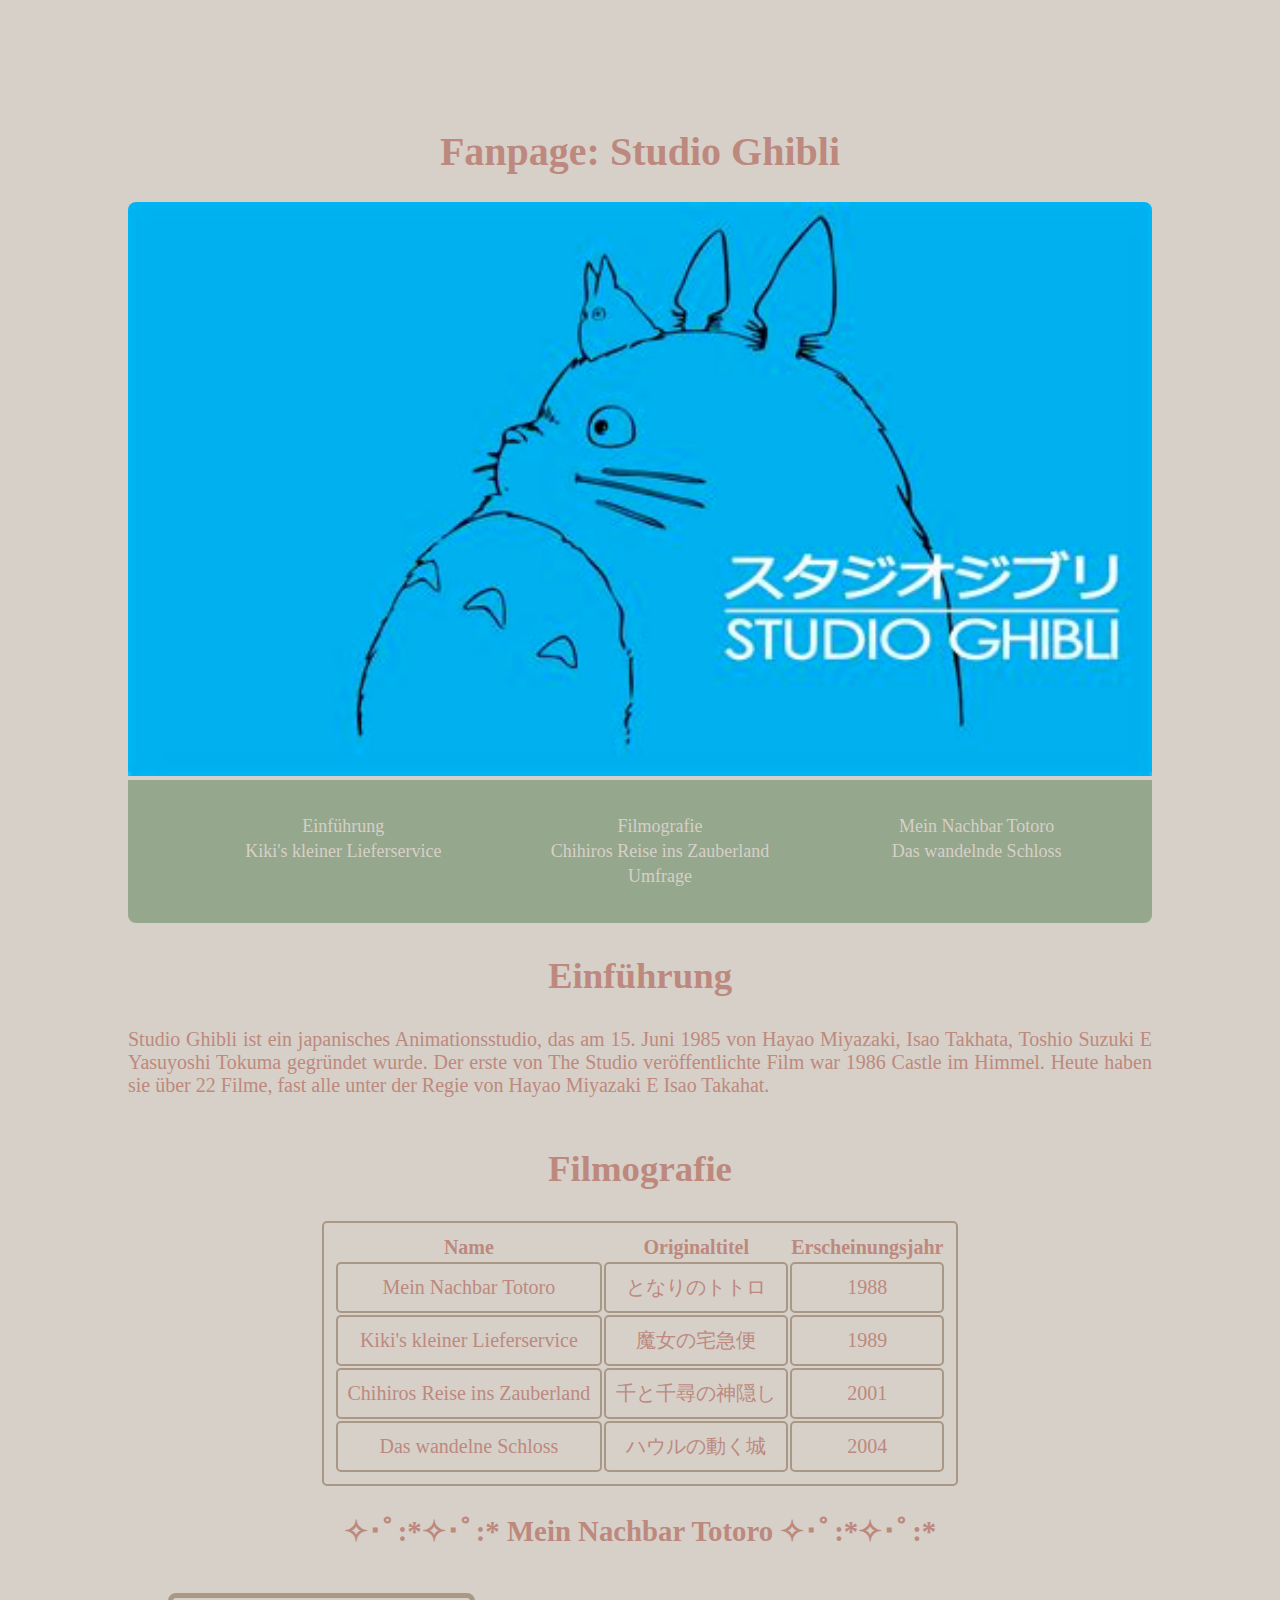
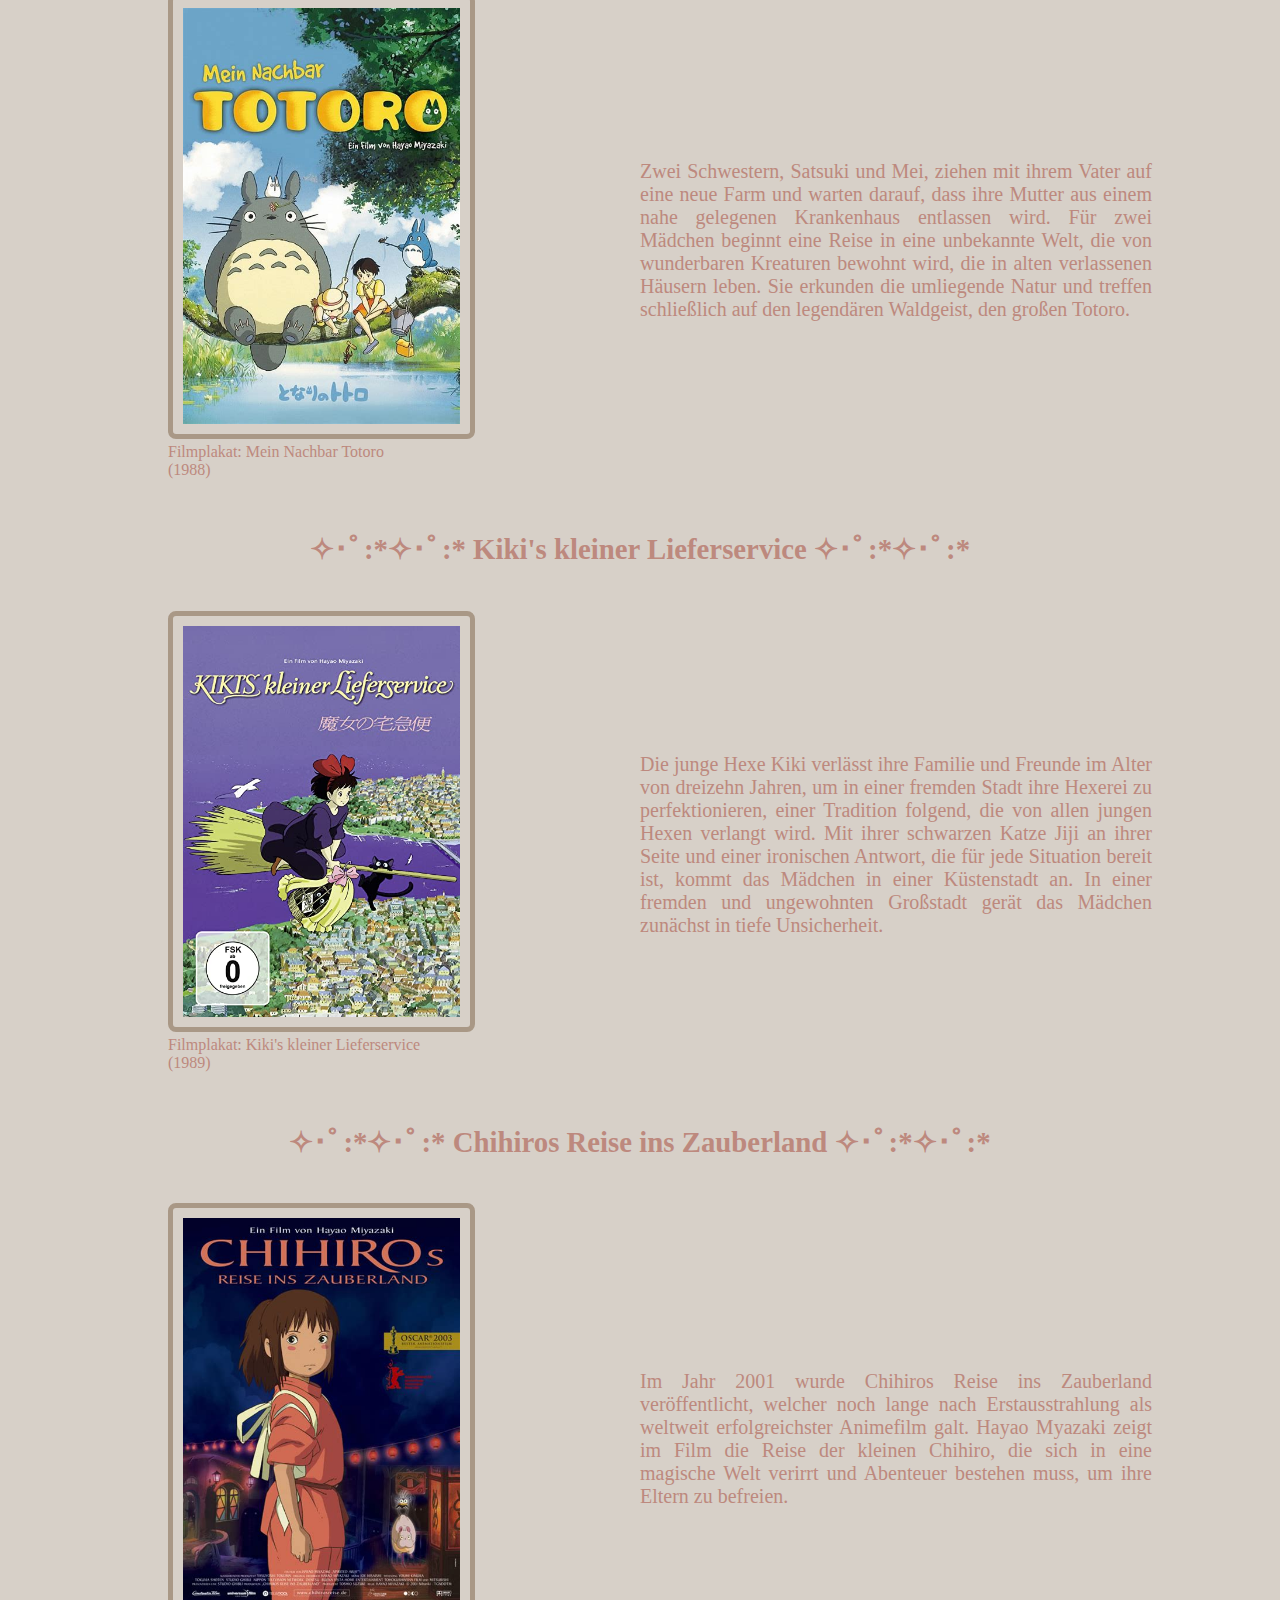
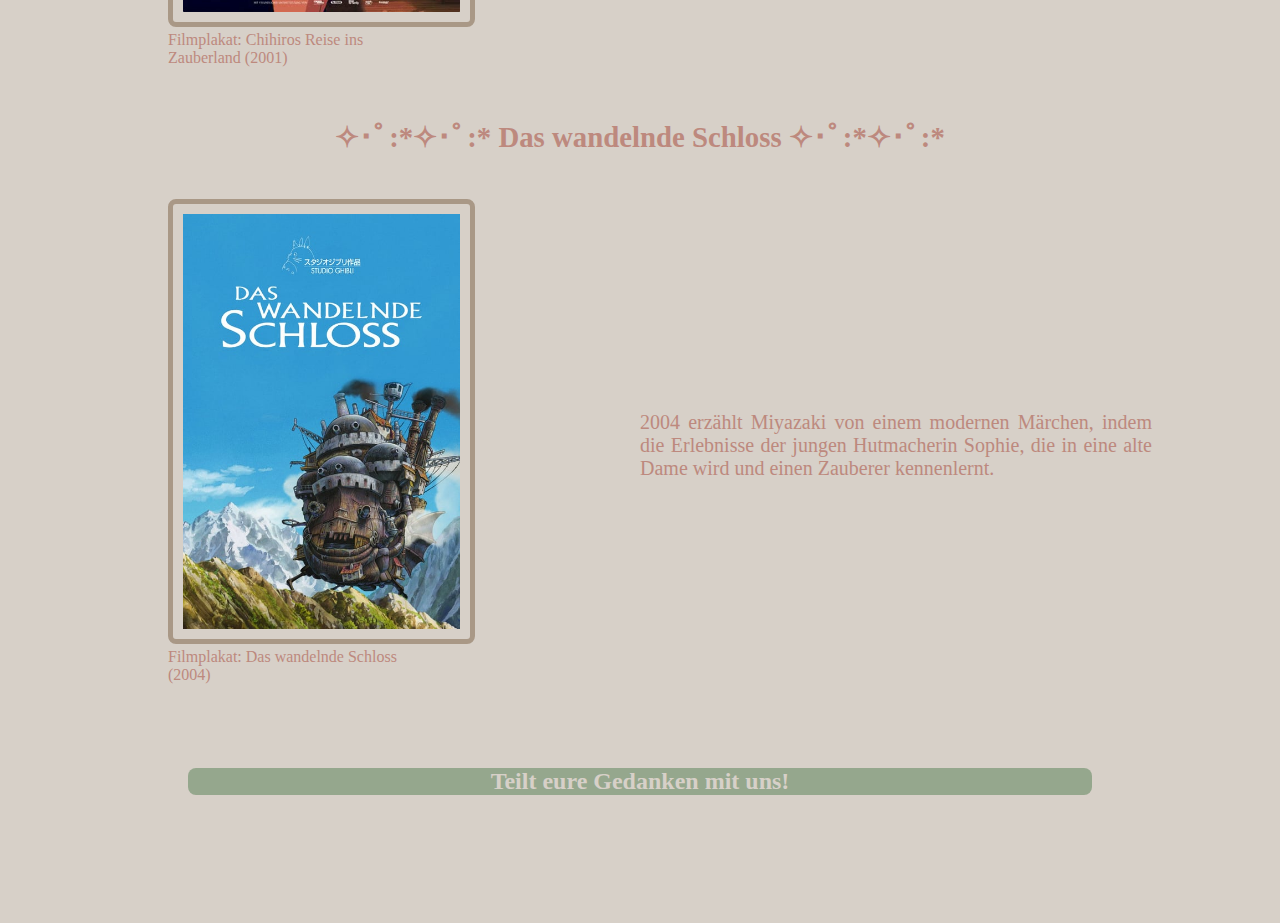
<file: index.html>
<!DOCTYPE html>
<html lang="de">
    <head>
        <meta charset="utf-8">
        <title>Studio Ghibli</title>
        <link rel="icon" type="image/x-icon" href="pics/favicon.ico">
        <link rel="stylesheet" href="stylesheet.css">
        <script src="scripts/main.js" defer></script>
        <script src="scripts/dom.js" defer></script>
        <meta name="viewport" content="width=device-width">
        <meta name="author" content="Mandy Nguyen, Nicole Kiunuhe">
    </head>
    <body>
        <header>
            <h1>Fanpage: Studio Ghibli</h1>
            <img src="pics/th.png" title="Studio Ghibli Logo">  
        </header>

        <nav>
            <ul>
                <li><a href="#einfuehrung">Einführung</a></li>
                <li><a href="#Filmografie">Filmografie</a></li>
                <li><a href="#Mein_nachbar_Totoro">Mein Nachbar Totoro</a></li>
                <li><a href="#Kiki's_kleiner_Lieferservice">Kiki's kleiner Lieferservice</a></li>
                <li><a href="#Chihoros_Reise_ins_Zauberland">Chihiros Reise ins Zauberland</a></li>
                <li><a href="#Das_wandelnde_Schloss">Das wandelnde Schloss</a></li>
                <li class="umfrage"><a href="#Umfrage">Umfrage</a></li>
            </ul>
        </nav>

        <main>
            <article id="einfuehrung">
                <h2>Einführung</h2>
                    <p>Studio Ghibli ist ein japanisches Animationsstudio, das am 15. Juni 1985 von Hayao Miyazaki,
                        Isao Takhata, Toshio Suzuki E Yasuyoshi Tokuma gegründet wurde. Der erste von The Studio veröffentlichte Film
                        war 1986 Castle im Himmel. Heute haben sie über 22 Filme, fast alle unter der Regie von Hayao Miyazaki E Isao Takahat.</p>
            </article>

            <article id="Filmografie">
                <h2>Filmografie</h2>
                <table>
                    <tr>
                        <th>Name</th>
                        <th>Originaltitel</th>
                        <th> Erscheinungsjahr</th>
                    </tr>
                    <tr>
                        <td>Mein Nachbar Totoro</td>
                        <td>となりのトトロ</td>
                        <td>1988</td>
                    </tr>
                    <tr>
                        <td> Kiki's kleiner Lieferservice</td>
                        <td>魔女の宅急便</td>
                        <td> 1989</td>
                    </tr>
                    <tr>
                        <td>Chihiros Reise ins Zauberland</td>
                        <td>千と千尋の神隠し</td>
                        <td>2001</td>
                    </tr>
                    <tr>
                        <td>Das wandelne Schloss</td>
                        <td>ハウルの動く城</td>
                        <td>2004</td>
                    </tr>
                </table>  
            </article>
        
            <article id="Mein_nachbar_Totoro">
                <h3>Mein Nachbar Totoro</h3>
                <div class="container">
                    <figure class="picture">
                        <img src="pics/totoro.jpg" title="Mein Nachbar Totoro Filmplakat" class="pic" id="totoro">
                        <figcaption id="totoroCap">Filmplakat: Mein Nachbar Totoro (1988)</figcaption>
                    </figure>
                    <p>Zwei Schwestern, Satsuki und Mei, ziehen mit ihrem Vater auf eine neue Farm und warten darauf, dass ihre Mutter aus
                        einem nahe gelegenen Krankenhaus entlassen wird. Für zwei Mädchen beginnt eine Reise in eine unbekannte Welt, die von
                        wunderbaren Kreaturen bewohnt wird, die in alten verlassenen Häusern leben. Sie erkunden die umliegende Natur und treffen
                        schließlich auf den legendären Waldgeist, den großen Totoro.</p>
                </div>
            </article>

            <article id="Kiki's_kleiner_Lieferservice">
                <h3>Kiki's kleiner Lieferservice</h3>
                <div class="container">
                    <figure class="picture">
                        <img src="pics/kiki.jpg" title="Kiki's Lieferservice Filmplakat" class="pic" id="kiki">
                        <figcaption id="kikiCap">Filmplakat: Kiki's kleiner Lieferservice (1989)</figcaption>
                    </figure>
                    <p>Die junge Hexe Kiki verlässt ihre Familie und Freunde im Alter von dreizehn Jahren, um in einer fremden Stadt ihre Hexerei
                        zu perfektionieren, einer Tradition folgend, die von allen jungen Hexen verlangt wird.  Mit ihrer schwarzen Katze Jiji an ihrer Seite
                        und einer ironischen Antwort, die für jede Situation bereit ist, kommt das Mädchen in einer Küstenstadt an.
                        In einer fremden und ungewohnten Großstadt gerät das Mädchen zunächst in tiefe Unsicherheit.</p>
                </div>
            </article>

            <article id="Chihoros_Reise_ins_Zauberland">
                <h3>Chihiros Reise ins Zauberland</h3>
                <div class="container">
                    <figure class="picture">
                        <img src="pics/chihiro.jpg" title="Chihiro's Reise ins Zauberland Filmplakat" class="pic" id="chihiro">
                        <figcaption id="chihiroCap">Filmplakat: Chihiros Reise ins Zauberland (2001)</figcaption>
                    </figure>
                    <p>Im Jahr 2001 wurde Chihiros Reise ins Zauberland veröffentlicht,
                        welcher noch lange nach Erstausstrahlung als weltweit erfolgreichster Animefilm galt.
                        Hayao Myazaki zeigt im Film die Reise der kleinen Chihiro, die sich in eine
                        magische Welt verirrt und Abenteuer bestehen muss, um ihre Eltern zu befreien.</p>
                </div>
            </article>

            <article id="Das_wandelnde_Schloss">
                <h3>Das wandelnde Schloss</h3>
                <div class="container">
                    <figure class="picture">
                        <img src="pics/schloss.jpg" title="Das wandelnde Schloss Filmplakat" class="pic" id="schloss">
                        <figcaption id="schlossCap">Filmplakat: Das wandelnde Schloss (2004)</figcaption>
                    </figure>
                    <p>2004 erzählt Miyazaki von einem modernen Märchen, indem die Erlebnisse der jungen
                        Hutmacherin Sophie, die in eine alte Dame wird und einen Zauberer kennenlernt.</p>
                </div>
            </article>

            <article id="Umfrage">
                <h4><a href="form.html">Teilt eure Gedanken mit uns!</a></h4>
            </article>
        </main>
    </body>
</html
</file>
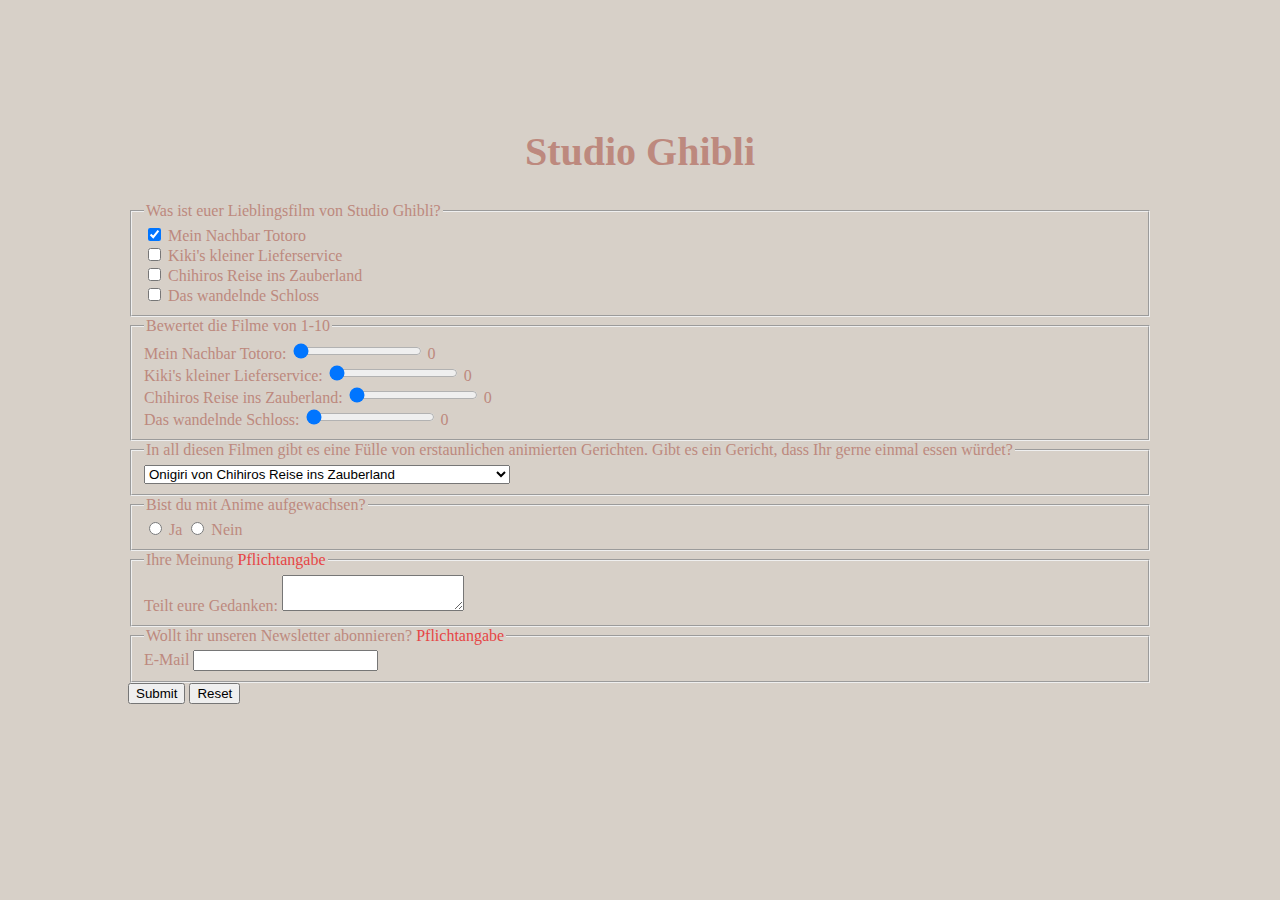
<file: form.html>
<!DOCTYPE html>
<html lang="de">
    <head>
        <meta charset="utf-8">
        <link rel="stylesheet" href="stylesheet.css">
        <script src="scripts/form.js" defer></script>
        <script src="scripts/json.js" defer></script>
        <title>Studio Ghibli - Formular</title>   
    </head>
    <body>
        <h1>Studio Ghibli</h1>
        <form id="form" method="POST">
            <fieldset name="fav_movie">
                <legend>Was ist euer Lieblingsfilm von Studio Ghibli?</legend>

                <input type="checkbox" checked="checked" id="Mein_Nachbar_Totoro" name="fav_movie" value="Mein Nachbar Totoro">
                <label for="Mein_Nachbar_Totoro">Mein Nachbar Totoro</label><br>

                <input type="checkbox" id="Kikis_kleiner_Lieferservice" name="fav_movie" value="Kiki's kleiner Lieferservice">
                <label for="Kikis_kleiner_Lieferservice">Kiki's kleiner Lieferservice</label><br>

                <input type="checkbox" id="Chihiros_Reise_ins_Zauberland" name="fav_movie" value="Chihiros Reise ins Zauberland">
                <label for="Chihiros_Reise_ins_Zauberland">Chihiros Reise ins Zauberland</label><br>

                <input type="checkbox" id="Das_wandelnde_Schloss" name="fav_movie" value="Das wandelnde Schloss">
                <label for="Das_wandelnde_Schloss">Das wandelnde Schloss</label>
            </fieldset>

            <fieldset name="rate_movie">
                <legend>Bewertet die Filme von 1-10</legend>

                <label for="Mein_Nachbar_Totoro">Mein Nachbar Totoro:</label>
                <input type="range" id="Mein_Nachbar_Totoro_" name="Mein_Nachbar_Totoro" min="0" max="10" value="0" onchange="rangevalue1.value=value" step="1">
                <output id="rangevalue1">0</output><br>

                <label for="Kikis_kleiner_Lieferservice">Kiki's kleiner Lieferservice:</label>
                <input type="range" id="Kikis_kleiner_Lieferservice_" name="Kikis_kleiner_Lieferservice" min="0" max="10" value="0" onchange="rangevalue2.value=value" step="1">
                <output id="rangevalue2">0</output><br>

                <label for="Chihiros_Reise_ins_Zauberland">Chihiros Reise ins Zauberland:</label>
                <input type="range" id="Chihiros_Reise_ins_Zauberland_" name="Chihiros_Reise_ins_Zauberland" min="0" max="10" value="0" onchange="rangevalue3.value=value" step="1">
                <output id="rangevalue3">0</output><br>

                <label for="Das_wandelnde_Schloss">Das wandelnde Schloss:</label>
                <input type="range" id="Das_wandelnde_Schloss_" name="Das_wandelnde_Schloss" min="0" max="10" value="0" onchange="rangevalue4.value=value" step="1">
                <output id="rangevalue4">0</output><br>
            </fieldset>

            <fieldset name="fav_food">
                <legend>In all diesen Filmen gibt es eine Fülle von erstaunlichen animierten Gerichten.
                    Gibt es ein Gericht, dass Ihr gerne einmal essen würdet?</legend>
                <select id="food">
                    <option value="Onigiri von Chihiros Reise ins Zauberland">Onigiri von Chihiros Reise ins Zauberland</option>
                    <option value="Satsuki's Bento von Mein Nachbar Totoro">Satsuki's Bento von Mein Nachbar Totoro</option>
                    <option value="Die Pastete aus dem Film Kiki's kleiner Lieferservice">Die Pastete aus dem Film Kiki's kleiner Lieferservice</option>
                    <option value="Speck und Eier aus Das bewegte Schloss">Speck und Eier aus Das bewegte Schloss</option>
                    <option value="Kiki's Schokoladenkuchen von Kiki's kleiner Lieferservice">Kiki's Schokoladenkuchen von Kiki's kleiner Lieferservice</option>
                    <option value="Rote Bohnen-Brötchen aus Chihiros Reise ins Zauberland">Rote Bohnen-Brötchen aus Chihiros Reise ins Zauberland</option>
                </select>
            </fieldset>

            <fieldset name="growing_up_with_anime">
                <legend>Bist du mit Anime aufgewachsen?</legend>

                <input type="radio" id="ja" name="growing_up_with_anime" value="ja"> 
                <label for="ja">Ja</label>

                <input type="radio" id="nein" name="growing_up_with_anime" value="nein">
                <label for="nein">Nein</label>
            </fieldset>

            <fieldset name="message">
                <legend>Ihre Meinung <span>Pflichtangabe</span></legend>
                <label for="message">Teilt eure Gedanken:</label>
                <textarea id="message" minlength="5" required></textarea>
            </fieldset>

            <fieldset>
                <legend>Wollt ihr unseren Newsletter abonnieren? <span>Pflichtangabe</span></legend>
                <label for="mail">E-Mail</label>
                <input id="mail" type="email" name="mail" pattern="[a-zA-Z0-9._%+-]+@[a-zA-Z0-9.-]+\.[a-zA-Z]{2,}" required>
            </fieldset>

            <button type="submit">Submit</button>
            <button type="reset">Reset</button>
        </form>
    </body>
</html>
</file>
<file: stylesheet.css>
*,
*::after,
*::before {
    box-sizing: border-box;
}

:root {
    font-family: Trebuchet MS;
    --background-color: #D7D0C8;
    --text-color: #BD897E;
    --highlight-color: #95A78D;
    --border-color: #A99886;
    --base-font-size: 20px;
}

body {
    background-color: var(--background-color);
    color: var(--text-color);
    margin: 10%;
}

p {
    font-size: var(--base-font-size);
    text-align: justify;
}

h1 {
    font-size: 2.5rem;
    text-align: center;
}

h2 {
    font-size: 2.3rem;
}

h3 {
    font-size: 1.8rem;
    text-align: center;
}

h3::before{ 
    content: '  ✧･ﾟ:*✧･ﾟ:*  ';
    color: var(--text-color);
}

h3::after{
    content: '  ✧･ﾟ:*✧･ﾟ:*  ';
    color: var(--text-color);
}

h4 {
    font-size: 1.5rem;
}

nav {
    position: sticky;
    top: 0;
    z-index: 10;
    background-color: var(--highlight-color);
    display: block;
    padding: 20px;
    border-bottom-left-radius: 8px;
    border-bottom-right-radius: 8px;
}

nav > ul {
    display: grid;
    grid-template-columns: repeat(3 , minmax(14px, 2fr));
    gap: 4px 6px;
    list-style: none;
}

nav > ul > li {
    font-size: 18px;
    text-align: center;
}

.umfrage {
    grid-column: 2 / 3;
}

a{
    color: var(--background-color);
    text-decoration: none;
}

a:hover{
    color: var(--text-color);
    text-decoration: underline;
    font-size: larger;
    font-weight: bold;
    transition: all 0.3s ease;
}

#main {
    display: grid;
    grid-template-columns: 1fr;
    grid-template-rows: repeat(auto-fit, auto-fit);
    justify-content: center;
    align-items: center;
}

#einfuehrung {
    text-align: center;
}

#Filmografie {
    width: 80%;
    font-size: var(--base-font-size);
    margin: auto;
    text-align: center;
    display: table;
}

table, tr, td {
    border: 2px solid var(--border-color);
    border-radius: 5px;
    margin: auto;
    padding: 10px;
}

img {
    width: 100%;
    border-top-left-radius: 8px;
    border-top-right-radius: 8px;
}

.pic {
    border: 5px solid var(--border-color);
    border-radius: 8px;
    padding: 10px;
}

figcaption {
    position: absolute;
    width: 20%;
}

div {
    display: grid;
    grid-template-columns: repeat(auto-fit, minmax(250px, 2fr));
    align-items: center;
}

.picture {
    margin-bottom: 60px;
    width: 60%;
}

#Umfrage {
    background-color: var(--highlight-color);
    text-align: center;
    margin: 60px;
    border-radius: 8px;
}

@media (max-width: 768px) {
    p{
        font-size: 16px;
    }
}
    
@media (min-width: 700px){
    p{
        font-size: 20px;
    }
}

.required {
    border: 2px solid rgb(230, 69, 69);
}

.mark {
    background: var(--text-color);
    color: var(--background-color);
	font-size: larger;
	padding: 4% 3%;
}

span {
    color: rgb(230, 69, 69);
}

.error {
    color: rgb(230, 69, 69);
}

.success {
    display: block;
    color: var(--highlight-color);
    font-size: larger;
}
</file>
